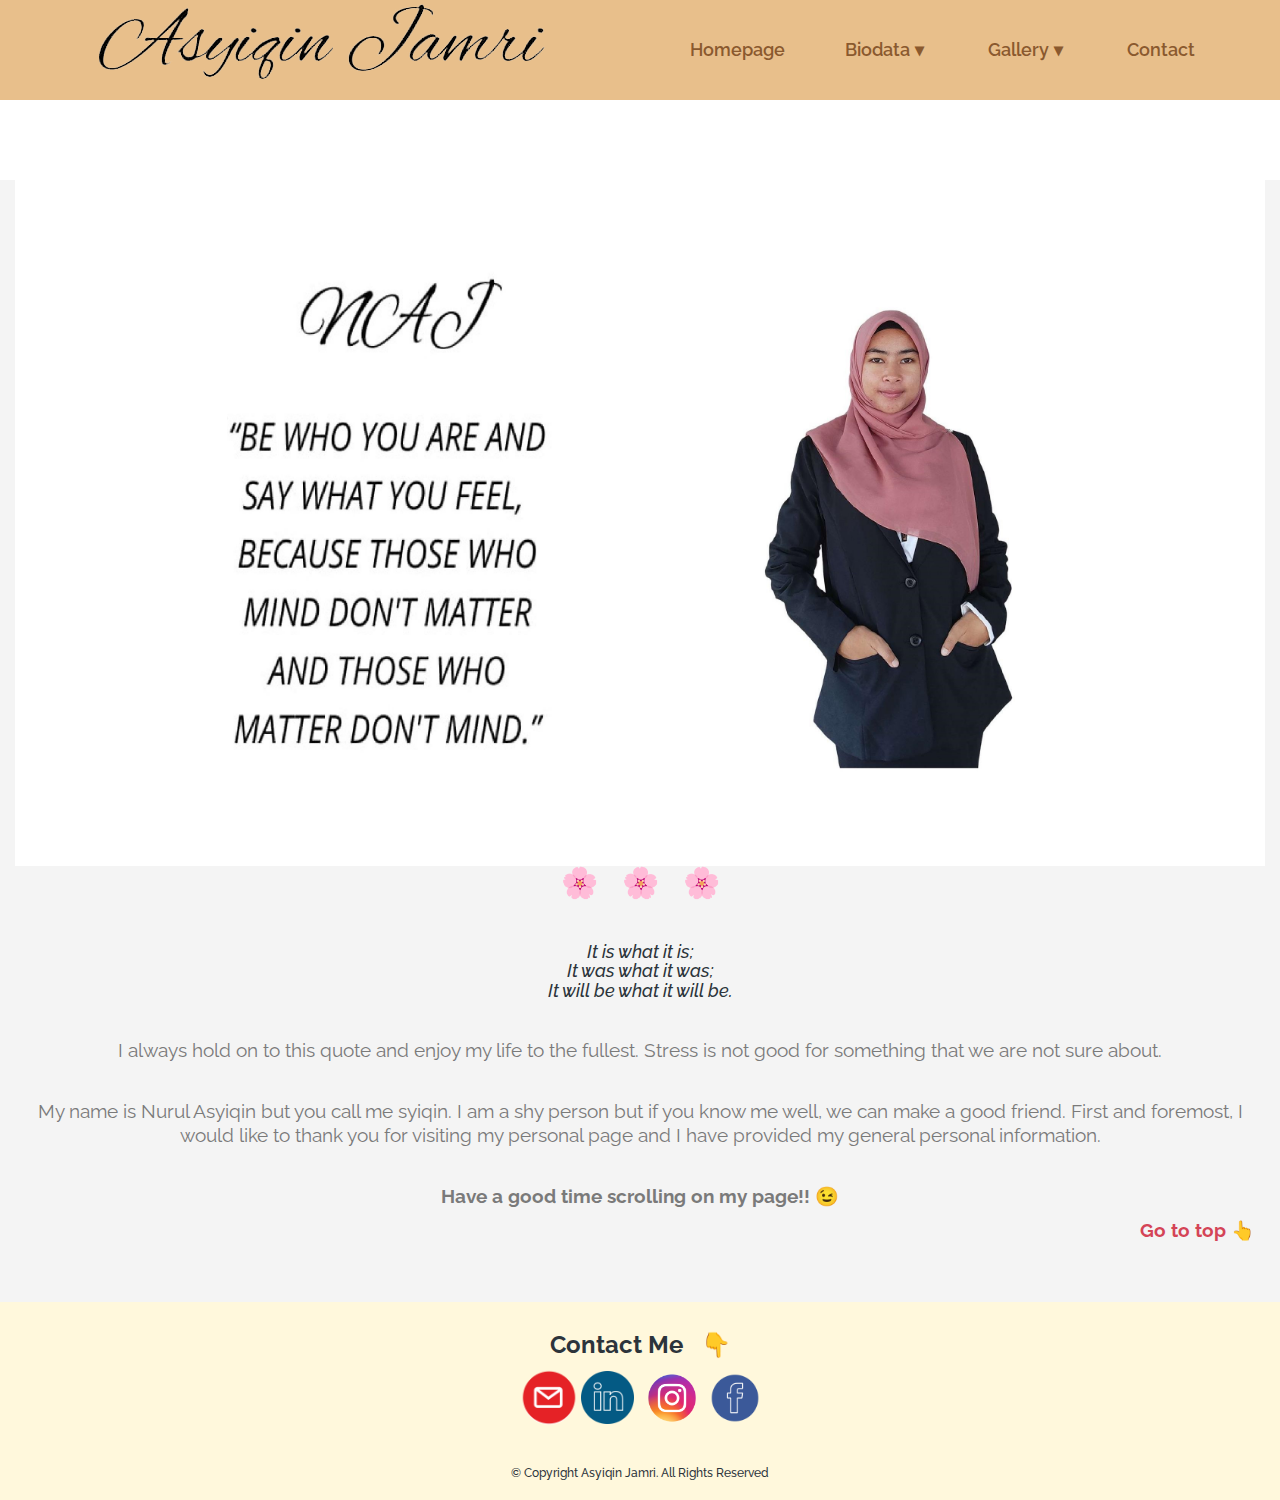
<file: biodata/index.html>
<!DOCTYPE html>
<html>
    <head>
        <meta charset="utf-8">
        <meta http-equiv="X-UA-Compatible" content="IE=edge,chrome=1">
        <title>Nurul Asyiqin | Home</title>
        
        <meta name="description" content="">
        <meta name="viewport" content="width=device-width, initial-scale=1">

        <link rel="stylesheet" href="css/bootstrap.min.css">
        <link rel="stylesheet" href="css/bootstrap-theme.min.css">
        <link rel="stylesheet" href="css/fontAwesome.css">
        <link rel="stylesheet" href="css/hero-slider.css">
        <link rel="stylesheet" href="css/owl-carousel.css">
        <link rel="stylesheet" href="css/datepicker.css">
        <link rel="stylesheet" href="css/templatemo-style.css">
		<link rel="icon" href="img/icon.jpeg">

        <link href="https://fonts.googleapis.com/css?family=Raleway:100,200,300,400,500,600,700,800,900" rel="stylesheet">

        <script src="js/vendor/modernizr-2.8.3-respond-1.4.2.min.js"></script>
    </head>

<body>
 
    <div class="wrap">
        <header id="header">
            <div class="container">
                <div class="row">
                    <div class="col-md-12">
                        <button id="primary-nav-button" type="button">Menu</button>
                        <a href="index.html"><div class="logo">
                            <img src="img/loogo.png" alt="Venue Logo">
                        </div></a>
                        <nav id="primary-nav" class="dropdown cf">
                            <ul class="dropdown menu">
                                <li class='active'><a href="index.html">Homepage</a></li>
                                <li><a href="#">Biodata</a>
                                    <ul class="sub-menu">
                                         <li><a href="Biodata.html#about">About Me</a></li>   
										<li><a href="Biodata.html#education">Education</a></li>
										<li><a href="Biodata.html#skill">Skills</a></li>   
										<li><a href="Biodata.html#experience">Experience</a></li>
                                    </ul>
                                </li>
                                <li><a href="#">Gallery</a>
                                    <ul class="sub-menu">
                                         <li><a href="Gallery.html#family">Family</a></li>   
										<li><a href="Gallery.html#fren">Friend</a></li>
										<li><a href="Gallery.html#business">Business</a></li>		
                                    </ul>
                                </li>
                                <li><a href="#contact">Contact</a></li>
                            </ul>
                        </nav><!-- / #primary-nav -->
                    </div>
                </div>
            </div>
        </header>
    </div>
	
	<section class="header">
  <div class="wrap">
        <header id="header">
                         <div class="col-md-15 col-sm-15 col-xs-12">
                <img src="img/home.jpg" width="100%" >  
                    </div>
        </header>
    </div>
    </section>
	
<section class="home" id="home">
<h2 align="center">&#127800; &nbsp &#127800; &nbsp &#127800; <br><br></h2>
<h4 align="center"><em>It is what it is;<br>
It was what it was;<br>
It will be what it will be.</em></h4><br>

<p align="center" style="font-size:19px">I always hold on to this quote and enjoy my life to the fullest. Stress is not good for something 
that we are not sure about.</p><br>

<p align="center" style="font-size:19px">My name is Nurul Asyiqin but you call me syiqin. I am a shy person but if you know me well, 
we can make a good friend. First and foremost, I would like to thank you for visiting my personal page 
and I have provided my general personal information.</p><br>


<p align="center" style="font-size:19px"><b>Have a good time scrolling on my page!! &#128521;</b></p>

<div>
		<p align="right" style="font-size:19px"><a href="#"><b>Go to top &#128070;</a></p>
	</div>
	
</section>	

	
 <section class="contact" id="contact">
  <div class="sub-footer">
        <h3 align="center"><b>Contact Me &nbsp &#128071; </b></h3>
		<p>
            <a href="mailto:nurulasyiqinjamri99@gmail.com" target="blank"><img width="58px" src="img/gmail.png"></a>
			<a href="https://www.linkedin.com/in/asyiqin-jamri-1ba890201/" target="blank"><img width="53px" src="img/linkedin.png"></a>
            <a href="https://instagram.com/asy_iqin/" target="blank"><img width="70px" src="img/ig.png"></a>
            <a href="https://www.facebook.com/syiiqiin/" target="blank"><img width="50px" src="img/fb.png"></a>
        </p><br>
		<h6 align="center">&#xA9; Copyright Asyiqin Jamri. All Rights Reserved </h6>
    </div>
	</section>

    <script src="https://ajax.googleapis.com/ajax/libs/jquery/1.11.2/jquery.min.js" type="text/javascript"></script>
    <script>window.jQuery || document.write('<script src="js/vendor/jquery-1.11.2.min.js"><\/script>')</script>

    <script src="js/vendor/bootstrap.min.js"></script>
    
    <script src="js/datepicker.js"></script>
    <script src="js/plugins.js"></script>
    <script src="js/main.js"></script>
</body>
</html>
</file>
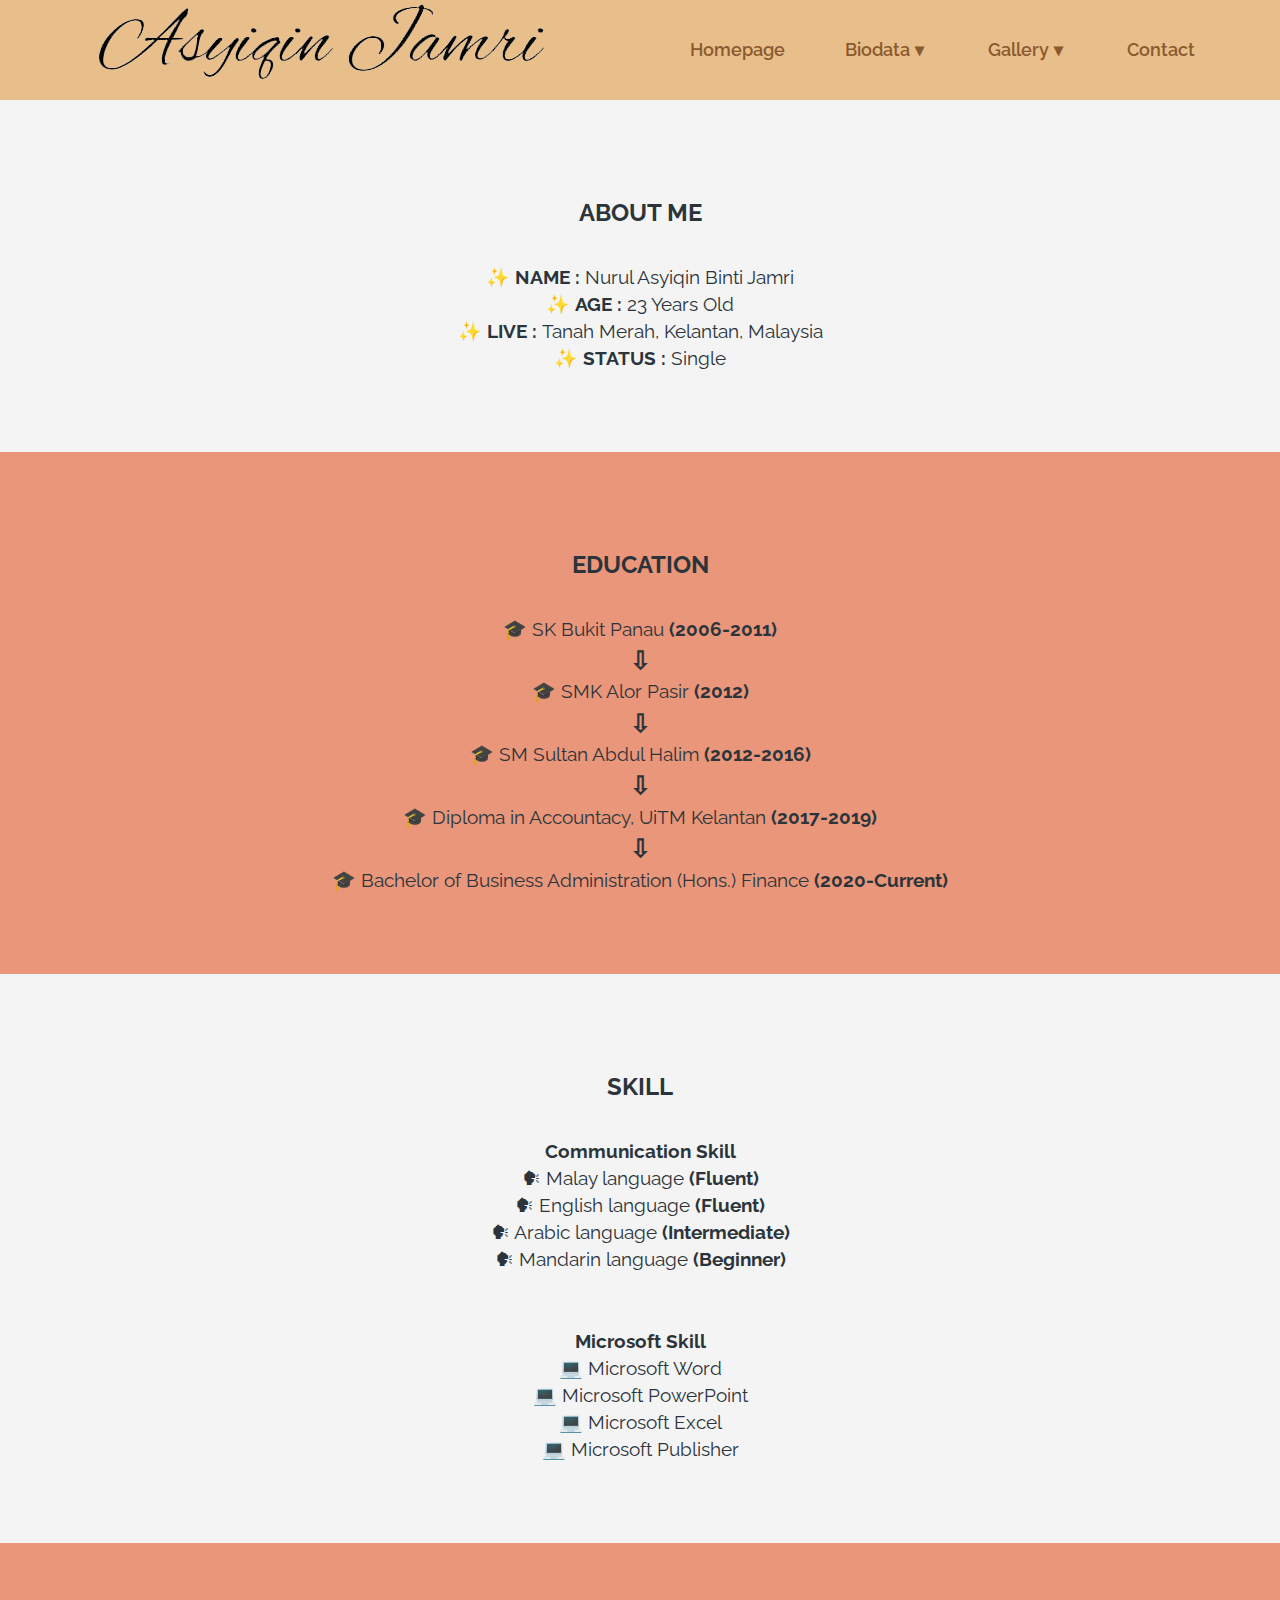
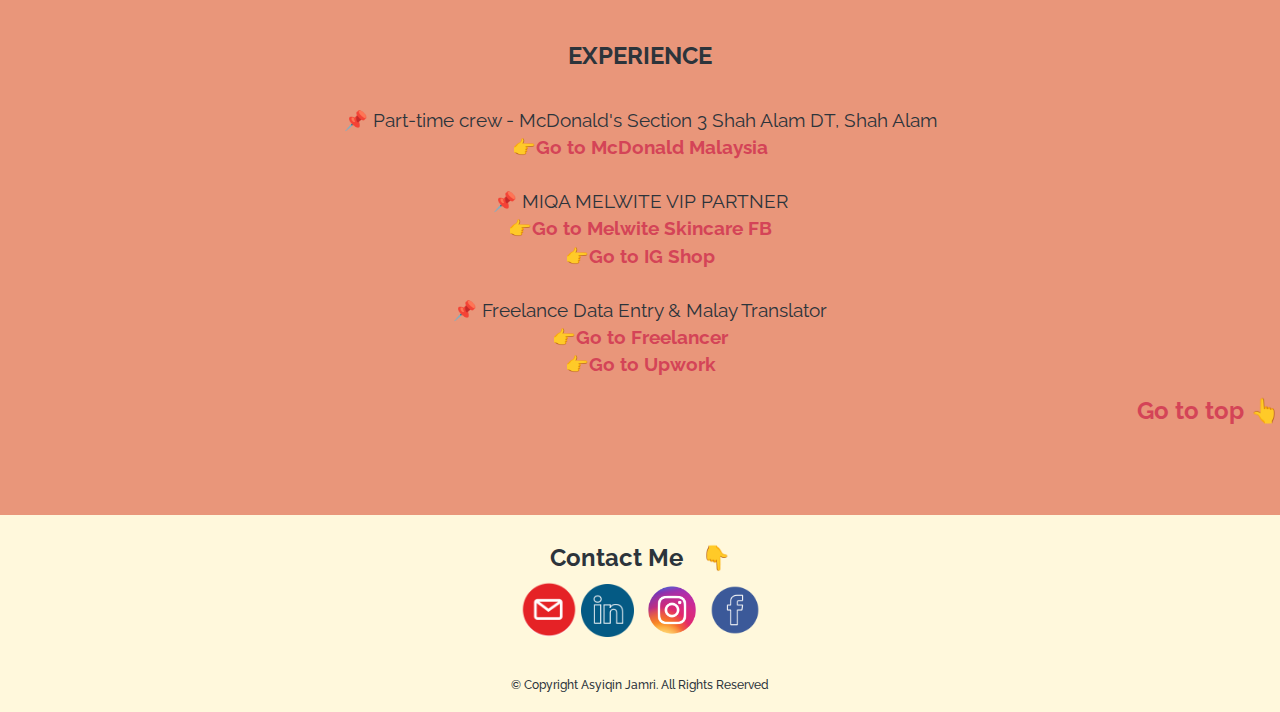
<file: biodata/Biodata.html>
<!DOCTYPE html>
<html>
    <head>
        <meta charset="utf-8">
        <meta http-equiv="X-UA-Compatible" content="IE=edge,chrome=1">
        <title>Nurul Asyiqin | Biodata </title>
        
        <meta name="description" content="">
        <meta name="viewport" content="width=device-width, initial-scale=1">

        <link rel="stylesheet" href="css/bootstrap.min.css">
        <link rel="stylesheet" href="css/bootstrap-theme.min.css">
        <link rel="stylesheet" href="css/fontAwesome.css">
        <link rel="stylesheet" href="css/hero-slider.css">
        <link rel="stylesheet" href="css/owl-carousel.css">
        <link rel="stylesheet" href="css/datepicker.css">
        <link rel="stylesheet" href="css/templatemo-style.css">
		<link rel="icon" href="img/icon.jpeg">

        <link href="https://fonts.googleapis.com/css?family=Raleway:100,200,300,400,500,600,700,800,900" rel="stylesheet">

        <script src="js/vendor/modernizr-2.8.3-respond-1.4.2.min.js"></script>
    </head>

<body>
 
    <div class="wrap">
        <header id="header">
            <div class="container">
                <div class="row">
                    <div class="col-md-12">
                        <button id="primary-nav-button" type="button">Menu</button>
                        <a href="index.html"><div class="logo">
                            <img src="img/loogo.png" alt="Venue Logo">
                        </div></a>
                        <nav id="primary-nav" class="dropdown cf">
                            <ul class="dropdown menu">
                                <li class='active'><a href="index.html">Homepage</a></li>
                                <li><a href="#">Biodata</a>
                                    <ul class="sub-menu">
                                         <li><a href="#about">About Me</a></li>   
										<li><a href="#education">Education</a></li>
										<li><a href="#skill">Skills</a></li>   
										<li><a href="#experience">Experience</a></li>
                                    </ul>
                                </li>
                                <li><a href="#">Gallery</a>
                                    <ul class="sub-menu">
                                         <li><a href="Gallery.html#family">Family</a></li>   
										<li><a href="Gallery.html#fren">Friend</a></li>
										<li><a href="Gallery.html#business">Business</a></li>		
                                    </ul>
                                </li>
                                <li><a href="#contact">Contact</a></li>
                            </ul>
                        </nav><!-- / #primary-nav -->
                    </div>
                </div>
            </div>
        </header>
    </div>
    
    <section class="about" id="about">
	
       <div class="container">
         			
			<div class="row">
				<div class="col-2">
					<h3 style="font-weight:bold" style="text-align:center">ABOUT ME</h3><br>
						<ul>
                                <li>&#10024; <b>NAME : </b> Nurul Asyiqin Binti Jamri</li>
								<li>&#10024; <b>AGE : </b> 23 Years Old</li>
								<li>&#10024; <b>LIVE : </b> Tanah Merah, Kelantan, Malaysia</li>
								<li>&#10024; </i><b>STATUS : </b> Single</li>
                        </ul>
				</div>
			</div>
		</div>
	</section>
	
	<section class="education" id="education">
	
       <div class="container">
         			
			<div class="row">
				<div class="col-2">
					<h3 style="font-weight:bold" style="text-align:center">EDUCATION</h3><br>
					<ul>
                            <li>&#127891; SK Bukit Panau <b>(2006-2011)</b></li>
							<li><span style='font-size:25px;'><b>&#8681;</b></span></li>
							<li>&#127891; SMK Alor Pasir <b>(2012)</b></li>
							<li><span style='font-size:25px;'><b>&#8681;</b></span></li>
							<li>&#127891; SM Sultan Abdul Halim <b>(2012-2016)</b></li>
							<li><span style='font-size:25px;'><b>&#8681;</b></span></li>
							<li>&#127891; Diploma in Accountacy, UiTM Kelantan <b>(2017-2019)</b></li>
							<li><span style='font-size:25px;'><b>&#8681;</b></span></li>
							<li>&#127891; Bachelor of Business Administration (Hons.) Finance <b>(2020-Current)</b></li>
                    </ul>
					
				</div>
			</div>
		</div>
	</section>
				
	<section class="skill" id="skill">
	
       <div class="container">
         				

			<div class="row">
				<div class="col-2">				
					<h3 style="font-weight:bold" style="text-align:center">SKILL</h3><br>
					<ul>
                            <li><b>Communication Skill</b></li>
							<li>&#128483; Malay language <b>(Fluent)</b></li>
							<li>&#128483; English language <b>(Fluent)</b></li>
							<li>&#128483; Arabic language <b>(Intermediate)</b></li>
							<li>&#128483; Mandarin language <b>(Beginner)</b></li><br><br>
							
							<li><b>Microsoft Skill</b></li>
							<li>&#128187; Microsoft Word</li>
							<li>&#128187; Microsoft PowerPoint</li>
							<li>&#128187; Microsoft Excel</li>
							<li>&#128187; Microsoft Publisher</li>
                    </ul>
				</div>
			</div>
		</div>
	</section>
	
	<section class="experience" id="experience">
	
       <div class="container">
         			
			<div class="row">
				<div class="col-2">				
					<h3 style="font-weight:bold" style="text-align:center">EXPERIENCE</h3><br>
					<ul>
                        <li>&#128204; Part-time crew - McDonald's Section 3 Shah Alam DT, Shah Alam </li>
						<li>&#128073;<a href="https://www.mcdonalds.com.my/" ><b>Go to McDonald Malaysia</b></a></li><br>
						<li>&#128204; MIQA MELWITE VIP PARTNER</li>
						<li>&#128073;<a href="https://www.facebook.com/MelwiteSkincare" ><b>Go to Melwite Skincare FB</b></a></li> 
						<li>&#128073;<a href="https://www.instagram.com/melwite_syiqin/" ><b>Go to IG Shop</b></a></li><br>
						<li>&#128204; Freelance Data Entry & Malay Translator</li> 
						<li>&#128073;<a href="https://www.freelancer.com/u/ASYIQINJAMRI" ><b>Go to Freelancer</b></a></li>
						<li>&#128073;<a href="https://www.upwork.com/freelancers/~01dd23b9ad18239097" ><b>Go to Upwork</b></a></li>

	
                    </ul>
				</div>
			</div>
		</div>
		<div>
		<h3 align="right"><a href="#"><b>Go to top &#128070;</a></h3>
	</div>
	</section>
										
	  <section class="contact" id="contact">

  <div class="sub-footer">
  
   <h3 align="center"><b>Contact Me &nbsp &#128071; </b></h3>
         <p>
            <a href="mailto:nurulasyiqinjamri99@gmail.com" target="blank"><img width="58px" src="img/gmail.png"></a>
			<a href="https://www.linkedin.com/in/asyiqin-jamri-1ba890201/" target="blank"><img width="53px" src="img/linkedin.png"></a>
            <a href="https://instagram.com/asy_iqin/" target="blank"><img width="70px" src="img/ig.png"></a>
            <a href="https://www.facebook.com/syiiqiin/" target="blank"><img width="50px" src="img/fb.png"></a>
        </p>
		<br>		<h6 align="center">&#xA9; Copyright Asyiqin Jamri. All Rights Reserved </h6>

    </div>

    <script src="https://ajax.googleapis.com/ajax/libs/jquery/1.11.2/jquery.min.js" type="text/javascript"></script>
    <script>window.jQuery || document.write('<script src="js/vendor/jquery-1.11.2.min.js"><\/script>')</script>

    <script src="js/vendor/bootstrap.min.js"></script>
    
    <script src="js/datepicker.js"></script>
    <script src="js/plugins.js"></script>
    <script src="js/main.js"></script>
</body>
</html>
</file>
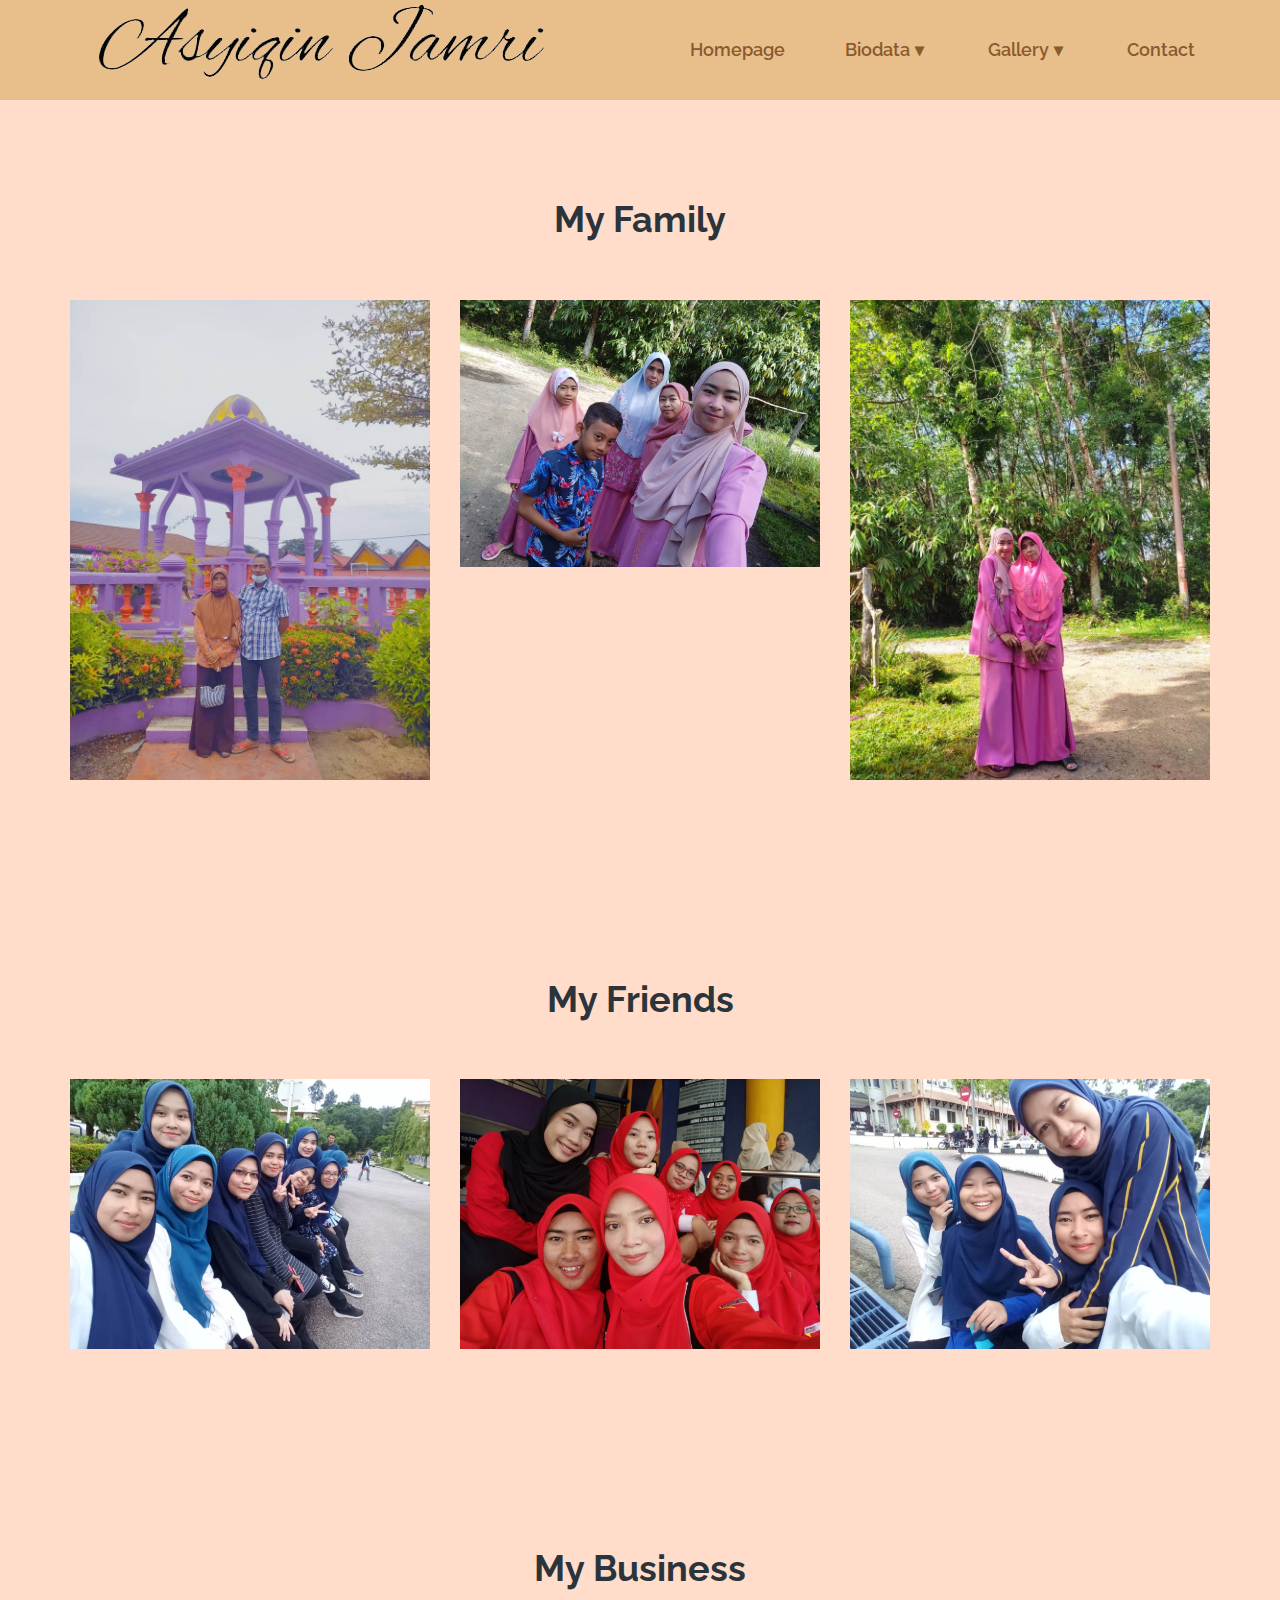
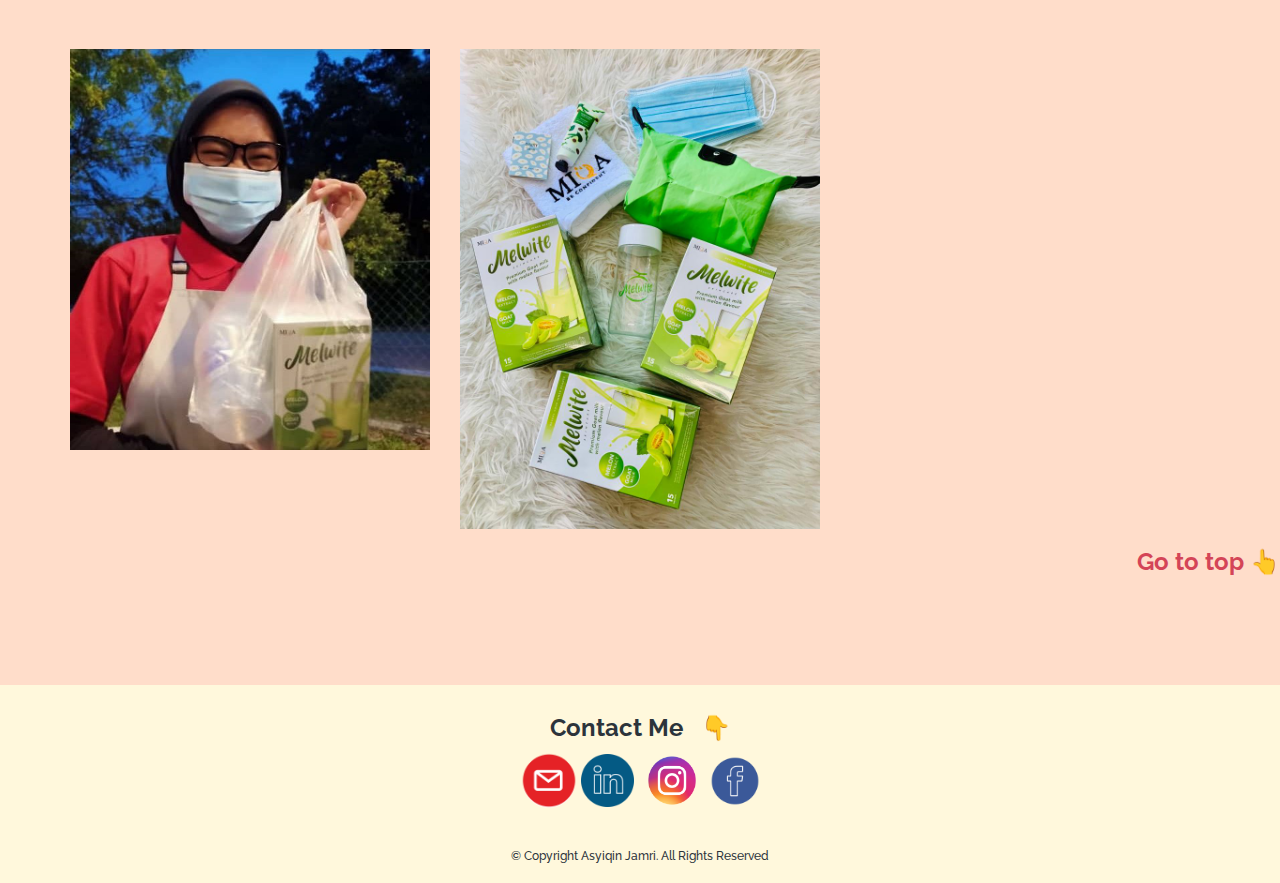
<file: biodata/Gallery.html>
<!DOCTYPE html>
<html>
    <head>
        <meta charset="utf-8">
        <meta http-equiv="X-UA-Compatible" content="IE=edge,chrome=1">
        <title>Nurul Asyiqin | Gallery </title>
        
        <meta name="description" content="">
        <meta name="viewport" content="width=device-width, initial-scale=1">

        <link rel="stylesheet" href="css/bootstrap.min.css">
        <link rel="stylesheet" href="css/bootstrap-theme.min.css">
        <link rel="stylesheet" href="css/fontAwesome.css">
        <link rel="stylesheet" href="css/hero-slider.css">
        <link rel="stylesheet" href="css/owl-carousel.css">
        <link rel="stylesheet" href="css/datepicker.css">
        <link rel="stylesheet" href="css/templatemo-style.css">
		<link rel="icon" href="img/icon.jpeg">

        <link href="https://fonts.googleapis.com/css?family=Raleway:100,200,300,400,500,600,700,800,900" rel="stylesheet">

        <script src="js/vendor/modernizr-2.8.3-respond-1.4.2.min.js"></script>
    </head>

<body>
 
    <div class="wrap">
        <header id="header">
            <div class="container">
                <div class="row">
                    <div class="col-md-12">
                        <button id="primary-nav-button" type="button">Menu</button>
                        <a href="index.html"><div class="logo">
                            <img src="img/loogo.png" alt="Venue Logo">
                        </div></a>
                        <nav id="primary-nav" class="dropdown cf">
                            <ul class="dropdown menu">
                                <li class='active'><a href="index.html">Homepage</a></li>
                                <li><a href="#">Biodata</a>
                                    <ul class="sub-menu">
                                         <li><a href="Biodata.html">About Me</a></li>   
										<li><a href="Biodata.html">Education</a></li>
										<li><a href="Biodata.html">Skills</a></li>   
										<li><a href="Biodata.html">Experience</a></li>
                                    </ul>
                                </li>
                                <li><a href="#">Gallery</a>
                                    <ul class="sub-menu">
                                         <li><a href="#family">Family</a></li>   
										<li><a href="#fren">Friend</a></li>
										<li><a href="#business">Business</a></li>	
                                    </ul>
                                </li>
                                <li><a href="#contact">Contact</a></li>
                            </ul>
                        </nav><!-- / #primary-nav -->
                    </div>
                </div>
            </div>
        </header>
    </div>
    
	 <section class="family" id="family">
        <div class="container">
            <div class="row">
                <div class="col-md-12">
                    <div class="section-heading">
                        <h1><b>My Family</b></h1>
                    </div>
                </div> 
            </div> 
            <div class="row">
                <div class="col-md-4 col-sm-6 col-xs-12">
                    <div class="featured-item">
                        <div class="thumb">
                            <img src="img/gallery/5.jpeg" alt="">
                        </div>
                    </div>
                </div>
                <div class="col-md-4 col-sm-6 col-xs-12">
                    <div class="featured-item">
                        <div class="thumb">
                            <img src="img/gallery/4.jpeg" alt="">
                        </div>
                    </div>
                </div>
                <div class="col-md-4 col-sm-6 col-xs-12">
                    <div class="featured-item">
                        <div class="thumb">
                        <img src="img/gallery/6.jpeg" alt="">                       
                        </div>
                    </div>
                </div>
            </div>  
            
            </div>
          
    </section> 
	
	 <section class="fren" id="fren">
        <div class="container">
            <div class="row">
                <div class="col-md-12">
                    <div class="section-heading">
                        <h1><b>My Friends</b></h1>
                    </div>
                </div> 
            </div> 
            <div class="row">
                <div class="col-md-4 col-sm-6 col-xs-12">
                    <div class="featured-item">
                        <div class="thumb">
                            <img src="img/gallery/1.jpeg" alt="">
                        </div>
                    </div>
                </div>
                <div class="col-md-4 col-sm-6 col-xs-12">
                    <div class="featured-item">
                        <div class="thumb">
                            <img src="img/gallery/2.jpeg" alt="">
                        </div>
                    </div>
                </div>
                <div class="col-md-4 col-sm-6 col-xs-12">
                    <div class="featured-item">
                        <div class="thumb">
                        <img src="img/gallery/3.jpeg" alt="">                       
                        </div>
                    </div>
                </div>
            </div>  
            
            </div>
          
    </section> 
	
	 <section class="business" id="business">
        <div class="container">
            <div class="row">
                <div class="col-md-12">
                    <div class="section-heading">
                        <h1><b>My Business</b></h1>
                    </div>
                </div> 
            </div> 
            <div class="row">
                <div class="col-md-4 col-sm-6 col-xs-12">
                    <div class="featured-item">
                        <div class="thumb">
                            <img src="img/gallery/7.jpeg" alt="">
                        </div>
                    </div>
                </div>
                <div class="col-md-4 col-sm-6 col-xs-12">
                    <div class="featured-item">
                        <div class="thumb">
                            <img src="img/gallery/8.jpeg" alt="">
                        </div>
                    </div>
                </div>
            </div>  
            
            </div>
			<div>
		<h3 align="right"><a href="#"><b>Go to top &#128070;</a></h3>
	</div>
          
    </section> 

 <section class="contact" id="contact">

    <div class="sub-footer">
	
	 <h3 align="center"><b>Contact Me &nbsp &#128071; </b></h3>
         <p>
            <a href="mailto:nurulasyiqinjamri99@gmail.com" target="blank"><img width="58px" src="img/gmail.png"></a>
			<a href="https://www.linkedin.com/in/asyiqin-jamri-1ba890201/" target="blank"><img width="53px" src="img/linkedin.png"></a>
            <a href="https://instagram.com/asy_iqin/" target="blank"><img width="70px" src="img/ig.png"></a>
            <a href="https://www.facebook.com/syiiqiin/" target="blank"><img width="50px" src="img/fb.png"></a>
        </p>
		<br>		<h6 align="center">&#xA9; Copyright Asyiqin Jamri. All Rights Reserved </h6>

    </div>

    <script src="https://ajax.googleapis.com/ajax/libs/jquery/1.11.2/jquery.min.js" type="text/javascript"></script>
    <script>window.jQuery || document.write('<script src="js/vendor/jquery-1.11.2.min.js"><\/script>')</script>

    <script src="js/vendor/bootstrap.min.js"></script>
    
    <script src="js/datepicker.js"></script>
    <script src="js/plugins.js"></script>
    <script src="js/main.js"></script>
</body>
</html>
</file>
<file: biodata/css/hero-slider.css>
/* -------------------------------- 

Primary style

-------------------------------- */
*, *::after, *::before {
  -webkit-box-sizing: border-box;
  -moz-box-sizing: border-box;
  box-sizing: border-box;
}

html {
  font-size: 62.5%;
}

body {
  font-family: "Open Sans", sans-serif;
  color: #2c343b;
  background-color: #f2f2f2;
}

a {
  color: #d44457;
  text-decoration: none;
}

img {
  max-width: 100%;
}

/* -------------------------------- 

Main Components 

-------------------------------- */
.cd-header {
  position: absolute;
  z-index: 2;
  top: 0;
  left: 0;
  width: 100%;
  height: 50px;
  background-color: #21272c;
  -webkit-font-smoothing: antialiased;
  -moz-osx-font-smoothing: grayscale;
}
@media only screen and (min-width: 768px) {
  .cd-header {
    height: 70px;
    background-color: transparent;
  }
}

#cd-logo {
  float: left;
  margin: 13px 0 0 5%;
}
#cd-logo img {
  display: block;
}
@media only screen and (min-width: 768px) {
  #cd-logo {
    margin: 23px 0 0 5%;
  }
}

.cd-primary-nav {
  /* mobile first - navigation hidden by default, triggered by tap/click on navigation icon */
  float: right;
  margin-right: 5%;
  width: 44px;
  height: 100%;
}
.cd-primary-nav ul {
  position: absolute;
  top: 0;
  left: 0;
  width: 100%;
  -webkit-transform: translateY(-100%);
  -moz-transform: translateY(-100%);
  -ms-transform: translateY(-100%);
  -o-transform: translateY(-100%);
  transform: translateY(-100%);
}
.cd-primary-nav ul.is-visible {
  box-shadow: 0 3px 8px rgba(0, 0, 0, 0.2);
  -webkit-transform: translateY(50px);
  -moz-transform: translateY(50px);
  -ms-transform: translateY(50px);
  -o-transform: translateY(50px);
  transform: translateY(50px);
}
.cd-primary-nav a {
  display: block;
  height: 50px;
  line-height: 50px;
  padding-left: 5%;
  background: #21272c;
  border-top: 1px solid #333c44;
  color: #ffffff;
}
@media only screen and (min-width: 768px) {
  .cd-primary-nav {
    /* reset navigation values */
    width: auto;
    height: auto;
    background: none;
  }
  .cd-primary-nav ul {
    position: static;
    width: auto;
    -webkit-transform: translateY(0);
    -moz-transform: translateY(0);
    -ms-transform: translateY(0);
    -o-transform: translateY(0);
    transform: translateY(0);
    line-height: 70px;
  }
  .cd-primary-nav ul.is-visible {
    -webkit-transform: translateY(0);
    -moz-transform: translateY(0);
    -ms-transform: translateY(0);
    -o-transform: translateY(0);
    transform: translateY(0);
  }
  .cd-primary-nav li {
    display: inline-block;
    margin-left: 1em;
  }
  .cd-primary-nav a {
    display: inline-block;
    height: auto;
    font-weight: 600;
    line-height: normal;
    background: transparent;
    padding: .6em 1em;
    border-top: none;
  }
}

/* -------------------------------- 

Slider

-------------------------------- */
.cd-hero {
  position: relative;
  -webkit-font-smoothing: antialiased;
  -moz-osx-font-smoothing: grayscale;
}

.cd-hero-slider {
  position: relative;
  height: 360px;
  overflow: hidden;
}
.cd-hero-slider li {
  position: absolute;
  top: 0;
  left: 0;
  width: 100%;
  height: 100%;
  -webkit-transform: translateX(100%);
  -moz-transform: translateX(100%);
  -ms-transform: translateX(100%);
  -o-transform: translateX(100%);
  transform: translateX(100%);
}
.cd-hero-slider li.selected {
  /* this is the visible slide */
  position: relative;
  -webkit-transform: translateX(0);
  -moz-transform: translateX(0);
  -ms-transform: translateX(0);
  -o-transform: translateX(0);
  transform: translateX(0);
}
.cd-hero-slider li.move-left {
  /* slide hidden on the left */
  -webkit-transform: translateX(-100%);
  -moz-transform: translateX(-100%);
  -ms-transform: translateX(-100%);
  -o-transform: translateX(-100%);
  transform: translateX(-100%);
}
.cd-hero-slider li.is-moving, .cd-hero-slider li.selected {
  /* the is-moving class is assigned to the slide which is moving outside the viewport */
  -webkit-transition: -webkit-transform 0.5s;
  -moz-transition: -moz-transform 0.5s;
  transition: transform 0.5s;
}
@media only screen and (min-width: 768px) {
  .cd-hero-slider {
    height: 500px;
  }
}
@media only screen and (min-width: 1170px) {
  .cd-hero-slider {
    height: 680px;
  }
}

/* -------------------------------- 

Single slide style

-------------------------------- */
.cd-hero-slider li {
  background-position: center center;
  background-size: cover;
  background-repeat: no-repeat;
}
.cd-hero-slider li:first-of-type {
  background-image: url(../img/slide_01.jpg);
}
.cd-hero-slider li:nth-of-type(2) {
  background-image: url(../img/slide_02.jpg);
}
.cd-hero-slider li:nth-of-type(3) {
  background-image: url(../img/slide_03.jpg);
}
.cd-hero-slider .cd-full-width,
.cd-hero-slider .cd-half-width {
  position: absolute;
  width: 100%;
  height: 100%;
  z-index: 1;
  left: 0;
  top: 0;
  /* this padding is used to align the text */
  padding-top: 150px;
  text-align: center;
  /* Force Hardware Acceleration in WebKit */
  -webkit-backface-visibility: hidden;
  backface-visibility: hidden;
  -webkit-transform: translateZ(0);
  -moz-transform: translateZ(0);
  -ms-transform: translateZ(0);
  -o-transform: translateZ(0);
  transform: translateZ(0);
}
.cd-hero-slider .cd-img-container {
  /* hide image on mobile device */
  display: none;
}
.cd-hero-slider .cd-img-container img {
  position: absolute;
  left: 50%;
  top: 50%;
  bottom: auto;
  right: auto;
  -webkit-transform: translateX(-50%) translateY(-50%);
  -moz-transform: translateX(-50%) translateY(-50%);
  -ms-transform: translateX(-50%) translateY(-50%);
  -o-transform: translateX(-50%) translateY(-50%);
  transform: translateX(-50%) translateY(-50%);
}
.cd-hero-slider .cd-bg-video-wrapper {
  /* hide video on mobile device */
  display: none;
  position: absolute;
  top: 0;
  left: 0;
  width: 100%;
  height: 100%;
  overflow: hidden;
}
.cd-hero-slider .cd-bg-video-wrapper video {
  /* you won't see this element in the html, but it will be injected using js */
  display: block;
  min-height: 100%;
  min-width: 100%;
  max-width: none;
  height: auto;
  width: auto;
  position: absolute;
  left: 50%;
  top: 50%;
  bottom: auto;
  right: auto;
  -webkit-transform: translateX(-50%) translateY(-50%);
  -moz-transform: translateX(-50%) translateY(-50%);
  -ms-transform: translateX(-50%) translateY(-50%);
  -o-transform: translateX(-50%) translateY(-50%);
  transform: translateX(-50%) translateY(-50%);
}
.cd-hero-slider h2, .cd-hero-slider p {
  text-shadow: 0 1px 3px rgba(0, 0, 0, 0.1);
  line-height: 1.2;
  margin: 0 auto 14px;
  color: #ffffff;
  width: 90%;
  max-width: 400px;
}
.cd-hero-slider h2 {
  font-size: 2.4rem;
}
.cd-hero-slider p {
  font-size: 1.4rem;
  line-height: 1.4;
}
.cd-hero-slider .cd-btn {
  display: inline-block;
  padding: 1.2em 1.4em;
  margin-top: .8em;
  background-color: rgba(212, 68, 87, 0.9);
  font-size: 1.3rem;
  font-weight: 700;
  letter-spacing: 1px;
  color: #ffffff;
  text-transform: uppercase;
  box-shadow: 0 3px 6px rgba(0, 0, 0, 0.1);
  -webkit-transition: background-color 0.2s;
  -moz-transition: background-color 0.2s;
  transition: background-color 0.2s;
}
.cd-hero-slider .cd-btn.secondary {
  background-color: rgba(22, 26, 30, 0.8);
}
.cd-hero-slider .cd-btn:nth-of-type(2) {
  margin-left: 1em;
}
.no-touch .cd-hero-slider .cd-btn:hover {
  background-color: #d44457;
}
.no-touch .cd-hero-slider .cd-btn.secondary:hover {
  background-color: #161a1e;
}
@media only screen and (min-width: 768px) {
  .cd-hero-slider .cd-full-width,
  .cd-hero-slider .cd-half-width {
    padding-top: 200px;
  }
  .cd-hero-slider .cd-bg-video-wrapper {
    display: block;
  }
  .cd-hero-slider .cd-half-width {
    width: 45%;
  }
  .cd-hero-slider .cd-half-width:first-of-type {
    left: 5%;
  }
  .cd-hero-slider .cd-half-width:nth-of-type(2) {
    right: 5%;
    left: auto;
  }
  .cd-hero-slider .cd-img-container {
    display: block;
  }
  .cd-hero-slider h2, .cd-hero-slider p {
    max-width: 520px;
  }
  .cd-hero-slider h2 {
    font-size: 2.4em;
    font-weight: 300;
  }
  .cd-hero-slider .cd-btn {
    font-size: 1.4rem;
  }
}
@media only screen and (min-width: 1170px) {
  .cd-hero-slider .cd-full-width,
  .cd-hero-slider .cd-half-width {
    padding-top: 250px;
  }
  .cd-hero-slider h2, .cd-hero-slider p {
    margin-bottom: 20px;
  }
  .cd-hero-slider h2 {
    font-size: 3.2em;
  }
  .cd-hero-slider p {
    font-size: 1.6rem;
  }
}

/* -------------------------------- 

Single slide animation

-------------------------------- */
@media only screen and (min-width: 768px) {
  .cd-hero-slider .cd-half-width {
    opacity: 0;
    -webkit-transform: translateX(40px);
    -moz-transform: translateX(40px);
    -ms-transform: translateX(40px);
    -o-transform: translateX(40px);
    transform: translateX(40px);
  }
  .cd-hero-slider .move-left .cd-half-width {
    -webkit-transform: translateX(-40px);
    -moz-transform: translateX(-40px);
    -ms-transform: translateX(-40px);
    -o-transform: translateX(-40px);
    transform: translateX(-40px);
  }
  .cd-hero-slider .selected .cd-half-width {
    /* this is the visible slide */
    opacity: 1;
    -webkit-transform: translateX(0);
    -moz-transform: translateX(0);
    -ms-transform: translateX(0);
    -o-transform: translateX(0);
    transform: translateX(0);
  }
  .cd-hero-slider .is-moving .cd-half-width {
    /* this is the slide moving outside the viewport 
    wait for the end of the transition on the <li> parent before set opacity to 0 and translate to 40px/-40px */
    -webkit-transition: opacity 0s 0.5s, -webkit-transform 0s 0.5s;
    -moz-transition: opacity 0s 0.5s, -moz-transform 0s 0.5s;
    transition: opacity 0s 0.5s, transform 0s 0.5s;
  }
  .cd-hero-slider li.selected.from-left .cd-half-width:nth-of-type(2),
  .cd-hero-slider li.selected.from-right .cd-half-width:first-of-type {
    /* this is the selected slide - different animation if it's entering from left or right */
    -webkit-transition: opacity 0.4s 0.2s, -webkit-transform 0.5s 0.2s;
    -moz-transition: opacity 0.4s 0.2s, -moz-transform 0.5s 0.2s;
    transition: opacity 0.4s 0.2s, transform 0.5s 0.2s;
  }
  .cd-hero-slider li.selected.from-left .cd-half-width:first-of-type,
  .cd-hero-slider li.selected.from-right .cd-half-width:nth-of-type(2) {
    /* this is the selected slide - different animation if it's entering from left or right */
    -webkit-transition: opacity 0.4s 0.4s, -webkit-transform 0.5s 0.4s;
    -moz-transition: opacity 0.4s 0.4s, -moz-transform 0.5s 0.4s;
    transition: opacity 0.4s 0.4s, transform 0.5s 0.4s;
  }
  .cd-hero-slider .cd-full-width h2,
  .cd-hero-slider .cd-full-width p,
  .cd-hero-slider .cd-full-width .cd-btn {
    opacity: 0;
    -webkit-transform: translateX(100px);
    -moz-transform: translateX(100px);
    -ms-transform: translateX(100px);
    -o-transform: translateX(100px);
    transform: translateX(100px);
  }
  .cd-hero-slider .move-left .cd-full-width h2,
  .cd-hero-slider .move-left .cd-full-width p,
  .cd-hero-slider .move-left .cd-full-width .cd-btn {
    opacity: 0;
    -webkit-transform: translateX(-100px);
    -moz-transform: translateX(-100px);
    -ms-transform: translateX(-100px);
    -o-transform: translateX(-100px);
    transform: translateX(-100px);
  }
  .cd-hero-slider .selected .cd-full-width h2,
  .cd-hero-slider .selected .cd-full-width p,
  .cd-hero-slider .selected .cd-full-width .cd-btn {
    /* this is the visible slide */
    opacity: 1;
    -webkit-transform: translateX(0);
    -moz-transform: translateX(0);
    -ms-transform: translateX(0);
    -o-transform: translateX(0);
    transform: translateX(0);
  }
  .cd-hero-slider li.is-moving .cd-full-width h2,
  .cd-hero-slider li.is-moving .cd-full-width p,
  .cd-hero-slider li.is-moving .cd-full-width .cd-btn {
    /* this is the slide moving outside the viewport 
    wait for the end of the transition on the li parent before set opacity to 0 and translate to 100px/-100px */
    -webkit-transition: opacity 0s 0.5s, -webkit-transform 0s 0.5s;
    -moz-transition: opacity 0s 0.5s, -moz-transform 0s 0.5s;
    transition: opacity 0s 0.5s, transform 0s 0.5s;
  }
  .cd-hero-slider li.selected h2 {
    -webkit-transition: opacity 0.4s 0.2s, -webkit-transform 0.5s 0.2s;
    -moz-transition: opacity 0.4s 0.2s, -moz-transform 0.5s 0.2s;
    transition: opacity 0.4s 0.2s, transform 0.5s 0.2s;
  }
  .cd-hero-slider li.selected p {
    -webkit-transition: opacity 0.4s 0.3s, -webkit-transform 0.5s 0.3s;
    -moz-transition: opacity 0.4s 0.3s, -moz-transform 0.5s 0.3s;
    transition: opacity 0.4s 0.3s, transform 0.5s 0.3s;
  }
  .cd-hero-slider li.selected .cd-btn {
    -webkit-transition: opacity 0.4s 0.4s, -webkit-transform 0.5s 0.4s, background-color 0.2s 0s;
    -moz-transition: opacity 0.4s 0.4s, -moz-transform 0.5s 0.4s, background-color 0.2s 0s;
    transition: opacity 0.4s 0.4s, transform 0.5s 0.4s, background-color 0.2s 0s;
  }
}
/* -------------------------------- 

Slider navigation

-------------------------------- */
.cd-slider-nav {
  display: none;
  position: absolute;
  width: 100%;
  bottom: 0;
  z-index: 2;
  text-align: center;
  height: 55px;
  background-color: rgba(0, 1, 1, 0.5);
}
.cd-slider-nav nav, .cd-slider-nav ul, .cd-slider-nav li, .cd-slider-nav a {
  height: 100%;
}
.cd-slider-nav nav {
  display: inline-block;
  position: relative;
}
.cd-slider-nav .cd-marker {
  position: absolute;
  bottom: 0;
  left: 0;
  width: 60px;
  height: 100%;
  color: #d44457;
  background-color: #ffffff;
  box-shadow: inset 0 2px 0 currentColor;
  -webkit-transition: -webkit-transform 0.2s, box-shadow 0.2s;
  -moz-transition: -moz-transform 0.2s, box-shadow 0.2s;
  transition: transform 0.2s, box-shadow 0.2s;
}
.cd-slider-nav .cd-marker.item-2 {
  -webkit-transform: translateX(100%);
  -moz-transform: translateX(100%);
  -ms-transform: translateX(100%);
  -o-transform: translateX(100%);
  transform: translateX(100%);
}
.cd-slider-nav .cd-marker.item-3 {
  -webkit-transform: translateX(200%);
  -moz-transform: translateX(200%);
  -ms-transform: translateX(200%);
  -o-transform: translateX(200%);
  transform: translateX(200%);
}
.cd-slider-nav .cd-marker.item-4 {
  -webkit-transform: translateX(300%);
  -moz-transform: translateX(300%);
  -ms-transform: translateX(300%);
  -o-transform: translateX(300%);
  transform: translateX(300%);
}
.cd-slider-nav .cd-marker.item-5 {
  -webkit-transform: translateX(400%);
  -moz-transform: translateX(400%);
  -ms-transform: translateX(400%);
  -o-transform: translateX(400%);
  transform: translateX(400%);
}
.cd-slider-nav ul::after {
  clear: both;
  content: "";
  display: table;
}
.cd-slider-nav li {
  display: inline-block;
  width: 60px;
  float: left;
}
.cd-slider-nav li.selected a {
  color: #2c343b;
}
.no-touch .cd-slider-nav li.selected a:hover {
  background-color: transparent;
}
.cd-slider-nav a {
  display: block;
  position: relative;
  padding-top: 35px;
  font-size: 1rem;
  font-weight: 700;
  color: #a8b4be;
  -webkit-transition: background-color 0.2s;
  -moz-transition: background-color 0.2s;
  transition: background-color 0.2s;
}
.cd-slider-nav a::before {
  content: '';
  position: absolute;
  width: 24px;
  height: 24px;
  top: 8px;
  left: 50%;
  right: auto;
  -webkit-transform: translateX(-50%);
  -moz-transform: translateX(-50%);
  -ms-transform: translateX(-50%);
  -o-transform: translateX(-50%);
  transform: translateX(-50%);
}
.no-touch .cd-slider-nav a:hover {
  background-color: rgba(0, 1, 1, 0.5);
}
.cd-slider-nav li:first-of-type a::before {
  background-position: 0 0;
}
.cd-slider-nav li.selected:first-of-type a::before {
  background-position: 0 -24px;
}
.cd-slider-nav li:nth-of-type(2) a::before {
  background-position: -24px 0;
}
.cd-slider-nav li.selected:nth-of-type(2) a::before {
  background-position: -24px -24px;
}
.cd-slider-nav li:nth-of-type(3) a::before {
  background-position: -48px 0;
}
.cd-slider-nav li.selected:nth-of-type(3) a::before {
  background-position: -48px -24px;
}
.cd-slider-nav li:nth-of-type(4) a::before {
  background-position: -72px 0;
}
.cd-slider-nav li.selected:nth-of-type(4) a::before {
  background-position: -72px -24px;
}
.cd-slider-nav li:nth-of-type(5) a::before {
  background-position: -96px 0;
}
.cd-slider-nav li.selected:nth-of-type(5) a::before {
  background-position: -96px -24px;
}
@media only screen and (min-width: 768px) {
  .cd-slider-nav {
    height: 80px;
  }
  .cd-slider-nav .cd-marker,
  .cd-slider-nav li {
    width: 95px;
  }
  .cd-slider-nav a {
    padding-top: 48px;
    font-size: 1.1rem;
    text-transform: uppercase;
  }
  .cd-slider-nav a::before {
    top: 18px;
  }
}

/* -------------------------------- 

Main content

-------------------------------- */
.cd-main-content {
  width: 90%;
  max-width: 768px;
  margin: 0 auto;
  padding: 2em 0;
}
.cd-main-content p {
  font-size: 1.4rem;
  line-height: 1.8;
  color: #999999;
  margin: 2em 0;
}
@media only screen and (min-width: 1170px) {
  .cd-main-content {
    padding: 3em 0;
  }
  .cd-main-content p {
    font-size: 1.6rem;
  }
}

/* -------------------------------- 

Javascript disabled

-------------------------------- */
.no-js .cd-hero-slider li {
  display: none;
}
.no-js .cd-hero-slider li.selected {
  display: block;
}

.no-js .cd-slider-nav {
  display: none;
}
</file>
<file: biodata/css/owl-carousel.css>
/**
 * Owl Carousel v2.3.1
 * Copyright 2013-2018 David Deutsch
 * Licensed under: SEE LICENSE IN https://github.com/OwlCarousel2/OwlCarousel2/blob/master/LICENSE
 */
/*
 *  Owl Carousel - Core
 */
.owl-carousel {
  display: none;
  width: 100%;
  -webkit-tap-highlight-color: transparent;
  /* position relative and z-index fix webkit rendering fonts issue */
  position: relative;
  z-index: 1; }
  .owl-carousel .owl-stage {
    position: relative;
    -ms-touch-action: pan-Y;
    touch-action: manipulation;
    -moz-backface-visibility: hidden;
    /* fix firefox animation glitch */ }
  .owl-carousel .owl-stage:after {
    content: ".";
    display: block;
    clear: both;
    visibility: hidden;
    line-height: 0;
    height: 0; }
  .owl-carousel .owl-stage-outer {
    position: relative;
    overflow: hidden;
    /* fix for flashing background */
    -webkit-transform: translate3d(0px, 0px, 0px); }
  .owl-carousel .owl-wrapper,
  .owl-carousel .owl-item {
    -webkit-backface-visibility: hidden;
    -moz-backface-visibility: hidden;
    -ms-backface-visibility: hidden;
    -webkit-transform: translate3d(0, 0, 0);
    -moz-transform: translate3d(0, 0, 0);
    -ms-transform: translate3d(0, 0, 0); }
  .owl-carousel .owl-item {
    position: relative;
    min-height: 1px;
    float: left;
    -webkit-backface-visibility: hidden;
    -webkit-tap-highlight-color: transparent;
    -webkit-touch-callout: none; }
  .owl-carousel .owl-item img {
    display: block;
    width: 100%; }
  .owl-carousel .owl-nav.disabled,
  .owl-carousel .owl-dots.disabled {
    display: none; }
  .owl-carousel .owl-nav .owl-prev,
  .owl-carousel .owl-nav .owl-next,
  .owl-carousel .owl-dot {
    cursor: pointer;
    cursor: hand;
    -webkit-user-select: none;
    -khtml-user-select: none;
    -moz-user-select: none;
    -ms-user-select: none;
    user-select: none; }
  .owl-carousel .owl-nav button.owl-prev,
  .owl-carousel .owl-nav button.owl-next,
  .owl-carousel button.owl-dot {
    background: none;
    color: inherit;
    border: none;
    padding: 0 !important;
    font: inherit; }
  .owl-carousel.owl-loaded {
    display: block; }
  .owl-carousel.owl-loading {
    opacity: 0;
    display: block; }
  .owl-carousel.owl-hidden {
    opacity: 0; }
  .owl-carousel.owl-refresh .owl-item {
    visibility: hidden; }
  .owl-carousel.owl-drag .owl-item {
    -ms-touch-action: none;
        touch-action: none;
    -webkit-user-select: none;
    -moz-user-select: none;
    -ms-user-select: none;
    user-select: none; }
  .owl-carousel.owl-grab {
    cursor: move;
    cursor: grab; }
  .owl-carousel.owl-rtl {
    direction: rtl; }
  .owl-carousel.owl-rtl .owl-item {
    float: right; }

/* No Js */
.no-js .owl-carousel {
  display: block; }

/*
 *  Owl Carousel - Animate Plugin
 */
.owl-carousel .animated {
  animation-duration: 1000ms;
  animation-fill-mode: both; }

.owl-carousel .owl-animated-in {
  z-index: 0; }

.owl-carousel .owl-animated-out {
  z-index: 1; }

.owl-carousel .fadeOut {
  animation-name: fadeOut; }

@keyframes fadeOut {
  0% {
    opacity: 1; }
  100% {
    opacity: 0; } }

/*
 *  Owl Carousel - Auto Height Plugin
 */
.owl-height {
  transition: height 500ms ease-in-out; }

/*
 *  Owl Carousel - Lazy Load Plugin
 */
.owl-carousel .owl-item .owl-lazy {
  opacity: 0;
  transition: opacity 400ms ease; }

.owl-carousel .owl-item img.owl-lazy {
  transform-style: preserve-3d; }

/*
 *  Owl Carousel - Video Plugin
 */
.owl-carousel .owl-video-wrapper {
  position: relative;
  height: 100%;
  background: #000; }

.owl-carousel .owl-video-play-icon {
  position: absolute;
  height: 80px;
  width: 80px;
  left: 50%;
  top: 50%;
  margin-left: -40px;
  margin-top: -40px;
  background: url("owl.video.play.png") no-repeat;
  cursor: pointer;
  z-index: 1;
  -webkit-backface-visibility: hidden;
  transition: transform 100ms ease; }

.owl-carousel .owl-video-play-icon:hover {
  -ms-transform: scale(1.3, 1.3);
      transform: scale(1.3, 1.3); }

.owl-carousel .owl-video-playing .owl-video-tn,
.owl-carousel .owl-video-playing .owl-video-play-icon {
  display: none; }

.owl-carousel .owl-video-tn {
  opacity: 0;
  height: 100%;
  background-position: center center;
  background-repeat: no-repeat;
  background-size: contain;
  transition: opacity 400ms ease; }

.owl-carousel .owl-video-frame {
  position: relative;
  z-index: 1;
  height: 100%;
  width: 100%; }
</file>
<file: biodata/css/templatemo-style.css>
body {
  font-family: "Raleway", "sans-serif";
  background-color: #fff;
}

ul {
  list-style: none;
  margin: 0;
  padding: 0;
}

p {
  font-size: 13px;
  color: #7a7a7a;
  line-height: 24px;
  left: 0.25px;
}

section {
  padding-top: 80px;
}

.section-heading {
  text-align: center;
  margin-bottom: 60px;
}

.section-heading span {
  font-size: 17px;
  display: block;
  margin: 0px;
  color: #4883ff;
}

.section-heading h2 {
  margin-bottom: 0px;
  margin-top: 14px;
  font-size: 23px;
  font-weight: 600;
  color: #232323;
  letter-spacing: 0.5px;
}

.blue-button a {
  display: inline-block;
  background-color: #4883ff;
  color: #fff;
  font-size: 15px;
  font-weight: 500;
  padding: 10px 16px;
  text-decoration: none;
  border: 2px solid #4883ff;
  transition: all 0.5s;
}

.blue-button a:hover {
  background-color: transparent;
  color: #4883ff;
}

.buy-button {
  padding-top: 25px;
  padding-bottom: 40px;
}

.buy-button a {
  border-radius: 10px;
  width: 50%;
  text-align: center;
  display: inline-block;
  background-color: #67bcc3;
  color: #fff;
  font-size: 15px;
  font-weight: 500;
  padding: 10px 16px;
  text-decoration: none;
  border: 2px solid #67bcc3;
  transition: all 0.5s;
}

.buy-button a:hover {
  background-color: transparent;
  color: #67bcc3;
}

/* Header Style */

.cf:before,
.cf:after {
  content: "";
  display: table;
  visibility: hidden;
}

.cf:after {
  clear: both;
}

.cf {
  *zoom: 1;
}

#header {
  overflow: visible;
  position: relative;
  background-color: #e8bf8b;

}

#primary-nav-button {
  background: transparent;
  display: none;
  position: absolute;
  border: none;
  bottom: 0;
  right: 15px;
  top: 0;
  z-index: 9;
  padding: 0;
  outline: none;
  text-decoration: none;
  color: #fff;
  text-align: center;
  font-weight: bold;
  font-size: 0;
}

#primary-nav-button:hover {
  background: rgba(0, 0, 0, 0.05);
}

#primary-nav-button.selected {
  background: rgba(0, 0, 0, 0.1);
}

#primary-nav-button:before {
  /* content: 'â˜°'; */
  content: "\2261";
  display: inline;
  background-color: #e8bf8b;
  font-size: 36px;
  font-style: normal;
  font-weight: normal;
  line-height: 1.05;
  width: 100px;
  height: 80px;
  line-height: 100px;
  color: inherit;
  speak: none;
  border: none;
}

#header .logo {
  float: left;
}

#header .logo img {
  width: 100%;
  overflow: hidden;
}

.menu {
  float: right;
  
}

.menu li {
  float: left;
  margin-left: 30px;
  position: relative;
  line-height: 100px;
}

.menu li:last-child {
  margin-right: 0;
}

.menu .sub-menu li {
  width: 100%;
  margin-left: 0px;
}

.menu li a {
  display: block;
  text-decoration: none;
}

#primary-nav li a {
  color: #8a592e;
  font-weight: bold;
  line-height: 100px;
  padding: 0px 15px;
  font-size: 18px;
  font-weight: 600;
  transition: all 0.5s;
}

#primary-nav li > a:hover,
#primary-nav li.selected > a {
  color: #67bcc3;
}

.sub-menu {
  border-top: 3px solid #f8c311;
}

.sub-menu li a {
  line-height: 50px !important;
  font-size: 13px !important;
  color: #7a7a7a;
}

.downarrow {
  background: none;
  display: inline-block;
  padding: 0;
  text-align: center;
  min-width: 3px;
}

.sub-menu .downarrow {
  position: absolute;
  right: 0;
  top: 12px;
  font-size: 18px;
  padding-right: 10px;
}

.downarrow:before {
  content: "\25be";
  color: inherit;
  display: block;
  font-size: 1em;
  line-height: 1.1;
  width: 1em;
  height: 1em;
}

.menu .sub-menu {
  display: none;
  position: absolute;
  left: 0;
  max-height: 1000px;
}

.menu .sub-menu li {
  line-height: 40px;
}

.menu .sub-menu.hide {
  display: none;
}

#primary-nav .sub-menu {
  background: #fff;
  box-shadow: 0px 5px 15px rgba(0, 0, 0, 0.25);
  min-width: 160px;
  z-index: 200;
}

#primary-nav .sub-menu li {
  border-bottom: 1px solid #ddd;
}

#primary-nav .sub-menu li:last-child {
  border-bottom: 0;
}

#primary-nav .sub-menu .downarrow:before {
  content: "\25b8";
}

#primary-nav.mobile {
  display: none;
  position: absolute;
  top: 100px;
  background: #fff;
  width: 100%;
  right: 15px;
  left: 0;
  z-index: 999999;
}

#primary-nav.mobile .menu {
  text-align: center;
  width: 100%;
}

#primary-nav.mobile li {
  width: 100%;
  margin: 0;
  border-bottom: 1px solid #ddd;
}

#primary-nav.mobile li:first-child {
  width: 100%;
  margin: 0;
  border-top: 1px solid #ddd;
}

#primary-nav.mobile li.selected > a {
  border-bottom: 1px solid #ddd;
}

#primary-nav.mobile li:last-child {
  border: none;
}

#primary-nav.mobile .sub-menu {
  float: left;
  position: relative;
  width: 100%;
}

#primary-nav.mobile .sub-menu .downarrow {
  top: 15px;
  position: absolute;
  right: 15px;
}

.mobile .downarrow,
.mobile .sub-menu .downarrow {
  position: absolute;
  top: 42px;
  right: 25px;
}

#primary-nav.mobile .sub-menu .downarrow:before {
  content: "\25be";
}
#primary-nav-button.mobile {
  display: inline-block;
}

section.about {
  padding-bottom: 80px;
  background-color: #f4f4f4;
  text-align: center;
  font-size: 19px;
}

section.home {
	padding: 25px;
  padding-bottom: 50px;
  background-color: #f4f4f4;
  text-align: center;
  font-size: 19px;
}

section.education {
  padding-bottom: 80px;
  background-color: #e9967a;
  text-align: center;
  font-size: 19px;
}

section.skill {
  padding-bottom: 80px;
  background-color: #f4f4f4;
  text-align: center;
  font-size: 19px;
}

section.experience {
  padding-bottom: 80px;
  background-color: #e9967a;
  text-align: center;
  font-size: 19px;
}

section.contact {
  padding-bottom: 10px;
  padding-top: 10px;
  background-color:  #fff8dc;
  text-align: center;
  font-color: #030303;
}

section.family {
  padding-bottom: 100px;
  background-color:  #ffddca;
  
}

section.fren {
  padding-bottom: 100px;
  background-color:  #ffddca;
  
}

section.business {
  padding-bottom: 100px;
  background-color:  #ffddca;
  
}


/* Keyframes */
@keyframes totop-in {
  0% {
    top: 600px;
    opacity: 0;
  }
  100% {
    top: 0;
    opacity: 1;
  }
}

@keyframes totop-out {
  0% {
    top: 0px;
    opacity: 1;
  }
  100% {
    top: -100%;
    opacity: 0;
  }
}
</file>
<file: biodata/css/datepicker.css>
/*!
 * Datepicker for Bootstrap v1.7.1 (https://github.com/uxsolutions/bootstrap-datepicker)
 *
 * Licensed under the Apache License v2.0 (http://www.apache.org/licenses/LICENSE-2.0)
 */

.datepicker {
  padding: 4px;
  -webkit-border-radius: 4px;
  -moz-border-radius: 4px;
  border-radius: 4px;
  direction: ltr;
}
.datepicker-inline {
  width: 220px;
}
.datepicker-rtl {
  direction: rtl;
}
.datepicker-rtl.dropdown-menu {
  left: auto;
}
.datepicker-rtl table tr td span {
  float: right;
}
.datepicker-dropdown {
  top: 0;
  left: 0;
}
.datepicker-dropdown:before {
  content: '';
  display: inline-block;
  border-left: 7px solid transparent;
  border-right: 7px solid transparent;
  border-bottom: 7px solid #999;
  border-top: 0;
  border-bottom-color: rgba(0, 0, 0, 0.2);
  position: absolute;
}
.datepicker-dropdown:after {
  content: '';
  display: inline-block;
  border-left: 6px solid transparent;
  border-right: 6px solid transparent;
  border-bottom: 6px solid #fff;
  border-top: 0;
  position: absolute;
}
.datepicker-dropdown.datepicker-orient-left:before {
  left: 6px;
}
.datepicker-dropdown.datepicker-orient-left:after {
  left: 7px;
}
.datepicker-dropdown.datepicker-orient-right:before {
  right: 6px;
}
.datepicker-dropdown.datepicker-orient-right:after {
  right: 7px;
}
.datepicker-dropdown.datepicker-orient-bottom:before {
  top: -7px;
}
.datepicker-dropdown.datepicker-orient-bottom:after {
  top: -6px;
}
.datepicker-dropdown.datepicker-orient-top:before {
  bottom: -7px;
  border-bottom: 0;
  border-top: 7px solid #999;
}
.datepicker-dropdown.datepicker-orient-top:after {
  bottom: -6px;
  border-bottom: 0;
  border-top: 6px solid #fff;
}
.datepicker table {
  margin: 0;
  -webkit-touch-callout: none;
  -webkit-user-select: none;
  -khtml-user-select: none;
  -moz-user-select: none;
  -ms-user-select: none;
  user-select: none;
}
.datepicker td,
.datepicker th {
  text-align: center;
  width: 20px;
  height: 20px;
  -webkit-border-radius: 4px;
  -moz-border-radius: 4px;
  border-radius: 4px;
  border: none;
}
.table-striped .datepicker table tr td,
.table-striped .datepicker table tr th {
  background-color: transparent;
}
.datepicker table tr td.day:hover,
.datepicker table tr td.day.focused {
  background: #eee;
  cursor: pointer;
}
.datepicker table tr td.old,
.datepicker table tr td.new {
  color: #999;
}
.datepicker table tr td.disabled,
.datepicker table tr td.disabled:hover {
  background: none;
  color: #999;
  cursor: default;
}
.datepicker table tr td.highlighted {
  background: #d9edf7;
  border-radius: 0;
}
.datepicker table tr td.today,
.datepicker table tr td.today:hover,
.datepicker table tr td.today.disabled,
.datepicker table tr td.today.disabled:hover {
  background-color: #fde19a;
  background-image: -moz-linear-gradient(to bottom, #fdd49a, #fdf59a);
  background-image: -ms-linear-gradient(to bottom, #fdd49a, #fdf59a);
  background-image: -webkit-gradient(linear, 0 0, 0 100%, from(#fdd49a), to(#fdf59a));
  background-image: -webkit-linear-gradient(to bottom, #fdd49a, #fdf59a);
  background-image: -o-linear-gradient(to bottom, #fdd49a, #fdf59a);
  background-image: linear-gradient(to bottom, #fdd49a, #fdf59a);
  background-repeat: repeat-x;
  filter: progid:DXImageTransform.Microsoft.gradient(startColorstr='#fdd49a', endColorstr='#fdf59a', GradientType=0);
  border-color: #fdf59a #fdf59a #fbed50;
  border-color: rgba(0, 0, 0, 0.1) rgba(0, 0, 0, 0.1) rgba(0, 0, 0, 0.25);
  filter: progid:DXImageTransform.Microsoft.gradient(enabled=false);
  color: #000;
}
.datepicker table tr td.today:hover,
.datepicker table tr td.today:hover:hover,
.datepicker table tr td.today.disabled:hover,
.datepicker table tr td.today.disabled:hover:hover,
.datepicker table tr td.today:active,
.datepicker table tr td.today:hover:active,
.datepicker table tr td.today.disabled:active,
.datepicker table tr td.today.disabled:hover:active,
.datepicker table tr td.today.active,
.datepicker table tr td.today:hover.active,
.datepicker table tr td.today.disabled.active,
.datepicker table tr td.today.disabled:hover.active,
.datepicker table tr td.today.disabled,
.datepicker table tr td.today:hover.disabled,
.datepicker table tr td.today.disabled.disabled,
.datepicker table tr td.today.disabled:hover.disabled,
.datepicker table tr td.today[disabled],
.datepicker table tr td.today:hover[disabled],
.datepicker table tr td.today.disabled[disabled],
.datepicker table tr td.today.disabled:hover[disabled] {
  background-color: #fdf59a;
}
.datepicker table tr td.today:active,
.datepicker table tr td.today:hover:active,
.datepicker table tr td.today.disabled:active,
.datepicker table tr td.today.disabled:hover:active,
.datepicker table tr td.today.active,
.datepicker table tr td.today:hover.active,
.datepicker table tr td.today.disabled.active,
.datepicker table tr td.today.disabled:hover.active {
  background-color: #fbf069 \9;
}
.datepicker table tr td.today:hover:hover {
  color: #000;
}
.datepicker table tr td.today.active:hover {
  color: #fff;
}
.datepicker table tr td.range,
.datepicker table tr td.range:hover,
.datepicker table tr td.range.disabled,
.datepicker table tr td.range.disabled:hover {
  background: #eee;
  -webkit-border-radius: 0;
  -moz-border-radius: 0;
  border-radius: 0;
}
.datepicker table tr td.range.today,
.datepicker table tr td.range.today:hover,
.datepicker table tr td.range.today.disabled,
.datepicker table tr td.range.today.disabled:hover {
  background-color: #f3d17a;
  background-image: -moz-linear-gradient(to bottom, #f3c17a, #f3e97a);
  background-image: -ms-linear-gradient(to bottom, #f3c17a, #f3e97a);
  background-image: -webkit-gradient(linear, 0 0, 0 100%, from(#f3c17a), to(#f3e97a));
  background-image: -webkit-linear-gradient(to bottom, #f3c17a, #f3e97a);
  background-image: -o-linear-gradient(to bottom, #f3c17a, #f3e97a);
  background-image: linear-gradient(to bottom, #f3c17a, #f3e97a);
  background-repeat: repeat-x;
  filter: progid:DXImageTransform.Microsoft.gradient(startColorstr='#f3c17a', endColorstr='#f3e97a', GradientType=0);
  border-color: #f3e97a #f3e97a #edde34;
  border-color: rgba(0, 0, 0, 0.1) rgba(0, 0, 0, 0.1) rgba(0, 0, 0, 0.25);
  filter: progid:DXImageTransform.Microsoft.gradient(enabled=false);
  -webkit-border-radius: 0;
  -moz-border-radius: 0;
  border-radius: 0;
}
.datepicker table tr td.range.today:hover,
.datepicker table tr td.range.today:hover:hover,
.datepicker table tr td.range.today.disabled:hover,
.datepicker table tr td.range.today.disabled:hover:hover,
.datepicker table tr td.range.today:active,
.datepicker table tr td.range.today:hover:active,
.datepicker table tr td.range.today.disabled:active,
.datepicker table tr td.range.today.disabled:hover:active,
.datepicker table tr td.range.today.active,
.datepicker table tr td.range.today:hover.active,
.datepicker table tr td.range.today.disabled.active,
.datepicker table tr td.range.today.disabled:hover.active,
.datepicker table tr td.range.today.disabled,
.datepicker table tr td.range.today:hover.disabled,
.datepicker table tr td.range.today.disabled.disabled,
.datepicker table tr td.range.today.disabled:hover.disabled,
.datepicker table tr td.range.today[disabled],
.datepicker table tr td.range.today:hover[disabled],
.datepicker table tr td.range.today.disabled[disabled],
.datepicker table tr td.range.today.disabled:hover[disabled] {
  background-color: #f3e97a;
}
.datepicker table tr td.range.today:active,
.datepicker table tr td.range.today:hover:active,
.datepicker table tr td.range.today.disabled:active,
.datepicker table tr td.range.today.disabled:hover:active,
.datepicker table tr td.range.today.active,
.datepicker table tr td.range.today:hover.active,
.datepicker table tr td.range.today.disabled.active,
.datepicker table tr td.range.today.disabled:hover.active {
  background-color: #efe24b \9;
}
.datepicker table tr td.selected,
.datepicker table tr td.selected:hover,
.datepicker table tr td.selected.disabled,
.datepicker table tr td.selected.disabled:hover {
  background-color: #9e9e9e;
  background-image: -moz-linear-gradient(to bottom, #b3b3b3, #808080);
  background-image: -ms-linear-gradient(to bottom, #b3b3b3, #808080);
  background-image: -webkit-gradient(linear, 0 0, 0 100%, from(#b3b3b3), to(#808080));
  background-image: -webkit-linear-gradient(to bottom, #b3b3b3, #808080);
  background-image: -o-linear-gradient(to bottom, #b3b3b3, #808080);
  background-image: linear-gradient(to bottom, #b3b3b3, #808080);
  background-repeat: repeat-x;
  filter: progid:DXImageTransform.Microsoft.gradient(startColorstr='#b3b3b3', endColorstr='#808080', GradientType=0);
  border-color: #808080 #808080 #595959;
  border-color: rgba(0, 0, 0, 0.1) rgba(0, 0, 0, 0.1) rgba(0, 0, 0, 0.25);
  filter: progid:DXImageTransform.Microsoft.gradient(enabled=false);
  color: #fff;
  text-shadow: 0 -1px 0 rgba(0, 0, 0, 0.25);
}
.datepicker table tr td.selected:hover,
.datepicker table tr td.selected:hover:hover,
.datepicker table tr td.selected.disabled:hover,
.datepicker table tr td.selected.disabled:hover:hover,
.datepicker table tr td.selected:active,
.datepicker table tr td.selected:hover:active,
.datepicker table tr td.selected.disabled:active,
.datepicker table tr td.selected.disabled:hover:active,
.datepicker table tr td.selected.active,
.datepicker table tr td.selected:hover.active,
.datepicker table tr td.selected.disabled.active,
.datepicker table tr td.selected.disabled:hover.active,
.datepicker table tr td.selected.disabled,
.datepicker table tr td.selected:hover.disabled,
.datepicker table tr td.selected.disabled.disabled,
.datepicker table tr td.selected.disabled:hover.disabled,
.datepicker table tr td.selected[disabled],
.datepicker table tr td.selected:hover[disabled],
.datepicker table tr td.selected.disabled[disabled],
.datepicker table tr td.selected.disabled:hover[disabled] {
  background-color: #808080;
}
.datepicker table tr td.selected:active,
.datepicker table tr td.selected:hover:active,
.datepicker table tr td.selected.disabled:active,
.datepicker table tr td.selected.disabled:hover:active,
.datepicker table tr td.selected.active,
.datepicker table tr td.selected:hover.active,
.datepicker table tr td.selected.disabled.active,
.datepicker table tr td.selected.disabled:hover.active {
  background-color: #ffe165 \9;
}
.datepicker table tr td.active,
.datepicker table tr td.active:hover,
.datepicker table tr td.active.disabled,
.datepicker table tr td.active.disabled:hover {
  background-color: #ffe165;
  background-image: -moz-linear-gradient(to bottom, #08c, #ffe165);
  filter: progid:DXImageTransform.Microsoft.gradient(startColorstr='#08c', endColorstr='#ffe165', GradientType=0);
  border-color: #ffe165 #ffe165 #002a80;
  border-color: rgba(0, 0, 0, 0.1) rgba(0, 0, 0, 0.1) rgba(0, 0, 0, 0.25);
  filter: progid:DXImageTransform.Microsoft.gradient(enabled=false);
  color: #121212;
  text-shadow: 0 -1px 0 rgba(0, 0, 0, 0.25);
}
.datepicker table tr td.active:hover,
.datepicker table tr td.active:hover:hover,
.datepicker table tr td.active.disabled:hover,
.datepicker table tr td.active.disabled:hover:hover,
.datepicker table tr td.active:active,
.datepicker table tr td.active:hover:active,
.datepicker table tr td.active.disabled:active,
.datepicker table tr td.active.disabled:hover:active,
.datepicker table tr td.active.active,
.datepicker table tr td.active:hover.active,
.datepicker table tr td.active.disabled.active,
.datepicker table tr td.active.disabled:hover.active,
.datepicker table tr td.active.disabled,
.datepicker table tr td.active:hover.disabled,
.datepicker table tr td.active.disabled.disabled,
.datepicker table tr td.active.disabled:hover.disabled,
.datepicker table tr td.active[disabled],
.datepicker table tr td.active:hover[disabled],
.datepicker table tr td.active.disabled[disabled],
.datepicker table tr td.active.disabled:hover[disabled] {
  background-color: #ffe165;
}
.datepicker table tr td.active:active,
.datepicker table tr td.active:hover:active,
.datepicker table tr td.active.disabled:active,
.datepicker table tr td.active.disabled:hover:active,
.datepicker table tr td.active.active,
.datepicker table tr td.active:hover.active,
.datepicker table tr td.active.disabled.active,
.datepicker table tr td.active.disabled:hover.active {
  background-color: #ffe165 \9;
}
.datepicker table tr td span {
  display: block;
  width: 23%;
  height: 54px;
  line-height: 54px;
  float: left;
  margin: 1%;
  cursor: pointer;
  -webkit-border-radius: 4px;
  -moz-border-radius: 4px;
  border-radius: 4px;
}
.datepicker table tr td span:hover,
.datepicker table tr td span.focused {
  background: #eee;
}
.datepicker table tr td span.disabled,
.datepicker table tr td span.disabled:hover {
  background: none;
  color: #999;
  cursor: default;
}
.datepicker table tr td span.active,
.datepicker table tr td span.active:hover,
.datepicker table tr td span.active.disabled,
.datepicker table tr td span.active.disabled:hover {
  background-color: #006dcc;
  background-image: -moz-linear-gradient(to bottom, #08c, #ffe165);
  background-image: -ms-linear-gradient(to bottom, #08c, #ffe165);
  background-image: -webkit-gradient(linear, 0 0, 0 100%, from(#08c), to(#ffe165));
  background-image: -webkit-linear-gradient(to bottom, #08c, #ffe165);
  background-image: -o-linear-gradient(to bottom, #08c, #ffe165);
  background-image: linear-gradient(to bottom, #08c, #ffe165);
  background-repeat: repeat-x;
  filter: progid:DXImageTransform.Microsoft.gradient(startColorstr='#08c', endColorstr='#ffe165', GradientType=0);
  border-color: #ffe165 #ffe165 #002a80;
  border-color: rgba(0, 0, 0, 0.1) rgba(0, 0, 0, 0.1) rgba(0, 0, 0, 0.25);
  filter: progid:DXImageTransform.Microsoft.gradient(enabled=false);
  color: #fff;
  text-shadow: 0 -1px 0 rgba(0, 0, 0, 0.25);
}
.datepicker table tr td span.active:hover,
.datepicker table tr td span.active:hover:hover,
.datepicker table tr td span.active.disabled:hover,
.datepicker table tr td span.active.disabled:hover:hover,
.datepicker table tr td span.active:active,
.datepicker table tr td span.active:hover:active,
.datepicker table tr td span.active.disabled:active,
.datepicker table tr td span.active.disabled:hover:active,
.datepicker table tr td span.active.active,
.datepicker table tr td span.active:hover.active,
.datepicker table tr td span.active.disabled.active,
.datepicker table tr td span.active.disabled:hover.active,
.datepicker table tr td span.active.disabled,
.datepicker table tr td span.active:hover.disabled,
.datepicker table tr td span.active.disabled.disabled,
.datepicker table tr td span.active.disabled:hover.disabled,
.datepicker table tr td span.active[disabled],
.datepicker table tr td span.active:hover[disabled],
.datepicker table tr td span.active.disabled[disabled],
.datepicker table tr td span.active.disabled:hover[disabled] {
  background-color: #ffe165;
}
.datepicker table tr td span.active:active,
.datepicker table tr td span.active:hover:active,
.datepicker table tr td span.active.disabled:active,
.datepicker table tr td span.active.disabled:hover:active,
.datepicker table tr td span.active.active,
.datepicker table tr td span.active:hover.active,
.datepicker table tr td span.active.disabled.active,
.datepicker table tr td span.active.disabled:hover.active {
  background-color: #ffe165 \9;
}
.datepicker table tr td span.old,
.datepicker table tr td span.new {
  color: #999;
}
.datepicker .datepicker-switch {
  width: 145px;
}
.datepicker .datepicker-switch,
.datepicker .prev,
.datepicker .next,
.datepicker tfoot tr th {
  cursor: pointer;
}
.datepicker .datepicker-switch:hover,
.datepicker .prev:hover,
.datepicker .next:hover,
.datepicker tfoot tr th:hover {
  background: #eee;
}
.datepicker .prev.disabled,
.datepicker .next.disabled {
  visibility: hidden;
}
.datepicker .cw {
  font-size: 10px;
  width: 12px;
  padding: 0 2px 0 5px;
  vertical-align: middle;
}
.input-append.date .add-on,
.input-prepend.date .add-on {
  cursor: pointer;
}
.input-append.date .add-on i,
.input-prepend.date .add-on i {
  margin-top: 3px;
}
.input-daterange input {
  text-align: center;
}
.input-daterange input:first-child {
  -webkit-border-radius: 3px 0 0 3px;
  -moz-border-radius: 3px 0 0 3px;
  border-radius: 3px 0 0 3px;
}
.input-daterange input:last-child {
  -webkit-border-radius: 0 3px 3px 0;
  -moz-border-radius: 0 3px 3px 0;
  border-radius: 0 3px 3px 0;
}
.input-daterange .add-on {
  display: inline-block;
  width: auto;
  min-width: 16px;
  height: 18px;
  padding: 4px 5px;
  font-weight: normal;
  line-height: 18px;
  text-align: center;
  text-shadow: 0 1px 0 #fff;
  vertical-align: middle;
  background-color: #eee;
  border: 1px solid #ccc;
  margin-left: -5px;
  margin-right: -5px;
}
/*# sourceMappingURL=bootstrap-datepicker.css.map */
</file>
